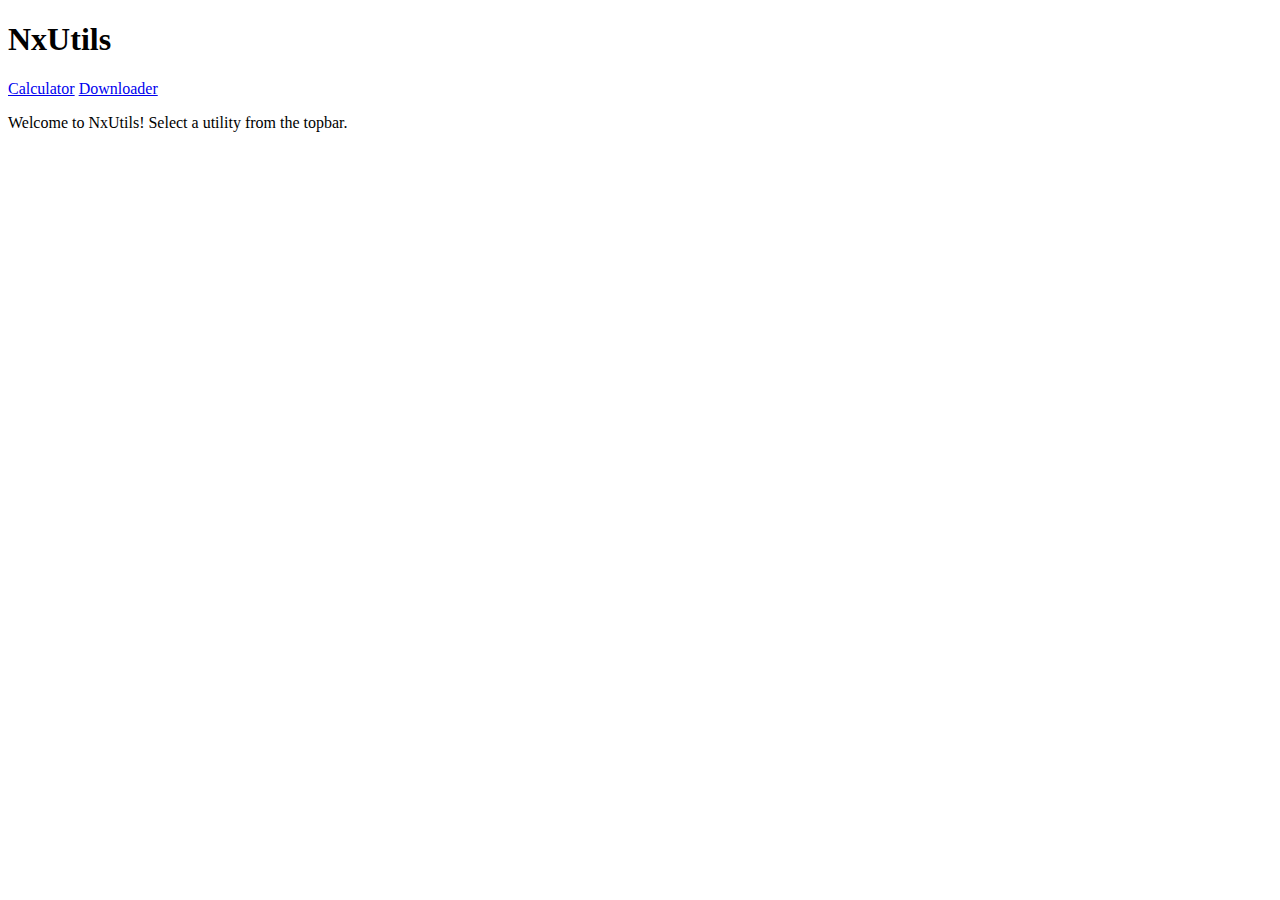
<file: index.html>
<!DOCTYPE html>
<html lang="en">
<head>
  <meta charset="UTF-8">
  <meta name="viewport" content="width=device-width, initial-scale=1.0">
  <title>NxUtils</title>
  <link rel="stylesheet" href="style.css">
</head>
<body>
  <header>
    <h1>NxUtils</h1>
    <nav>
      <a href="#" onclick="loadUtility('calculator')">Calculator</a>
      <a href="#" onclick="loadUtility('downloader')">Downloader</a>
    </nav>
  </header>

  <div class="container" id="utility-container">
    <p>Welcome to NxUtils! Select a utility from the topbar.</p>
  </div>

  <script src="main.js"></script>
</body>
</html>
</file>
<file: style.css>

</file>
